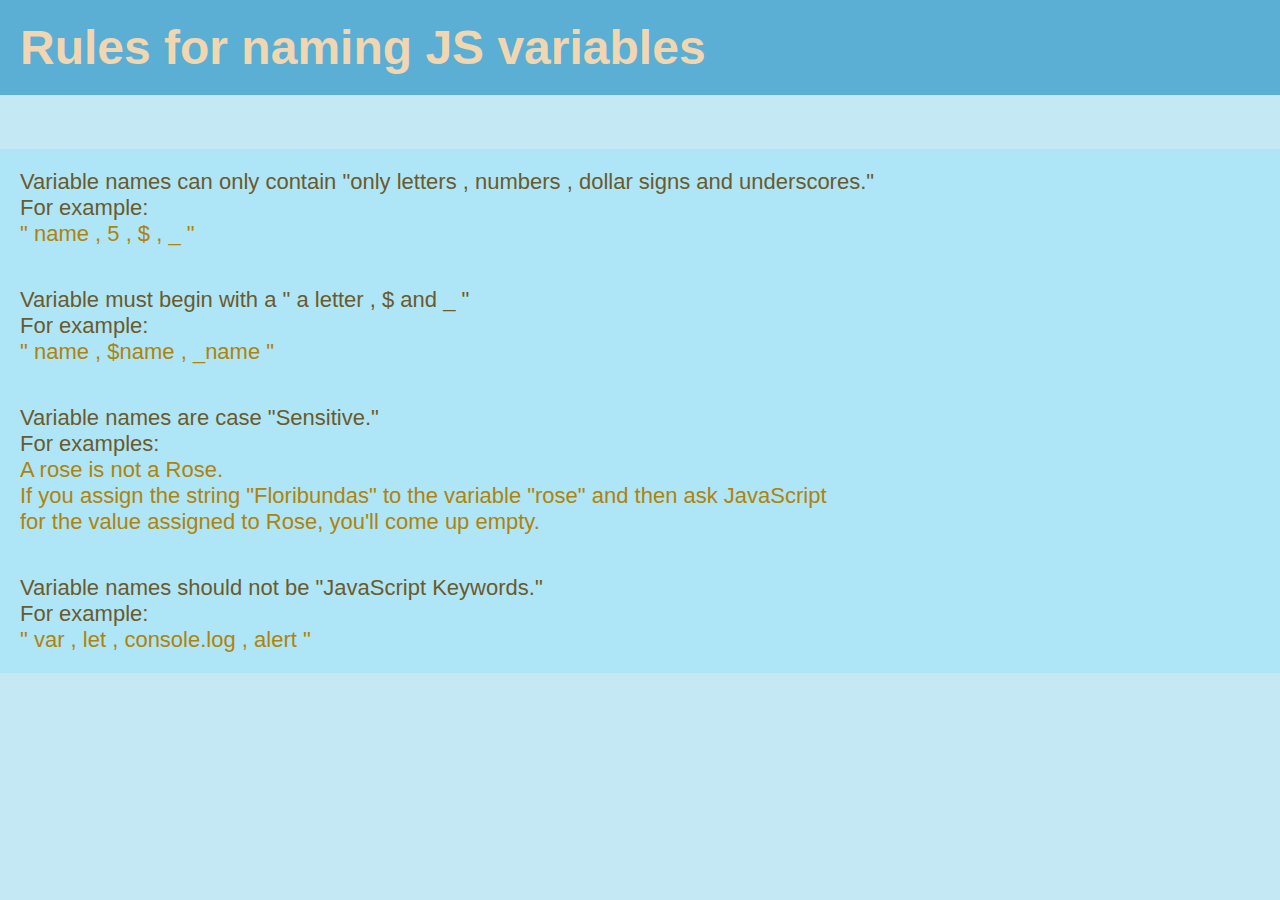
<file: Assignment # 4 Chapter no 4/index.html>
<!DOCTYPE html>
<html lang="en">
<head>
    <meta charset="UTF-8">
    <meta http-equiv="X-UA-Compatible" content="IE=edge">
    <meta name="viewport" content="width=device-width, initial-scale=1.0">
    <title>Assignment # 4 Chapter no 4</title>
    <link rel="stylesheet" href="style.css">
</head>
<body>
    <h1>
        Rules for naming JS variables
    </h1>

    <br>
    <br>
    <br>

    <p>
        Variable names can only contain "only letters , numbers , dollar signs and underscores." <br>
        For example: <br>
        <span class="example">" name , 5 , $ , _ "</span>
    </p>
    <p>
        Variable must begin with a " a letter , $ and _ " <br>
        For example: <br>
        <span class="example">" name , $name , _name "</span>
    </p>
    <p>
        Variable names are case "Sensitive." <br>
        For examples: <br> 
        <span class="example">A rose is not a Rose. <br>
        If you assign the string "Floribundas" to the variable "rose" and then ask JavaScript <br>
        for the value assigned to Rose, you'll come up empty.</span>
    </p>
    <p>
        Variable names should not be "JavaScript Keywords." <br>
        For example: <br>
        <span class="example">" var , let , console.log , alert "</span>
    </p>











    <script src="app.js"></script>
</body>
</html>
</file>
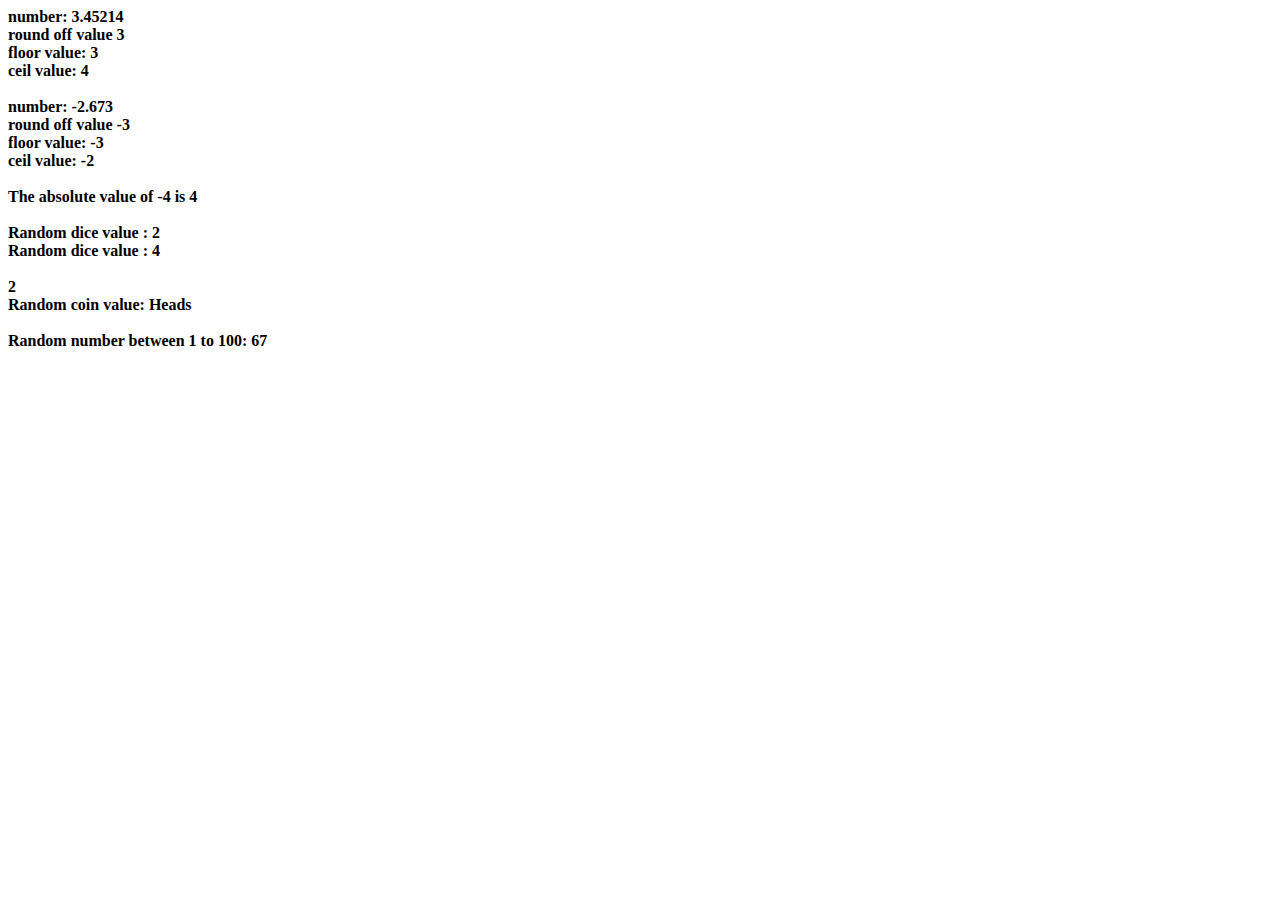
<file: Assignment#12 Math Method/index.html>
<!DOCTYPE html>
<html lang="en">
<head>
    <meta charset="UTF-8">
    <meta http-equiv="X-UA-Compatible" content="IE=edge">
    <meta name="viewport" content="width=device-width, initial-scale=1.0">
    <title>Document</title>
</head>
<body>
    



    <script src="app.js"></script>
</body>
</html>
</file>
<file: Assignment # 4 Chapter no 4/style.css>
* {
    margin: 0;
    padding: 0;
    box-sizing: border-box;
    font-family: Arial, Helvetica, sans-serif;
}

body {
    background-color: rgb(196, 233, 245);
}

h1 {
    background-color: rgb(91, 174, 212);
    padding: 20px;
    font-size: 48px;
    color: rgb(241, 214, 178);
}

p {
    background-color: rgb(175, 230, 247);
    padding: 20px;
    color: rgb(107, 90, 44);
    font-size: 22px;
}

.example {
    color: rgb(175, 131, 9);
}
</file>
